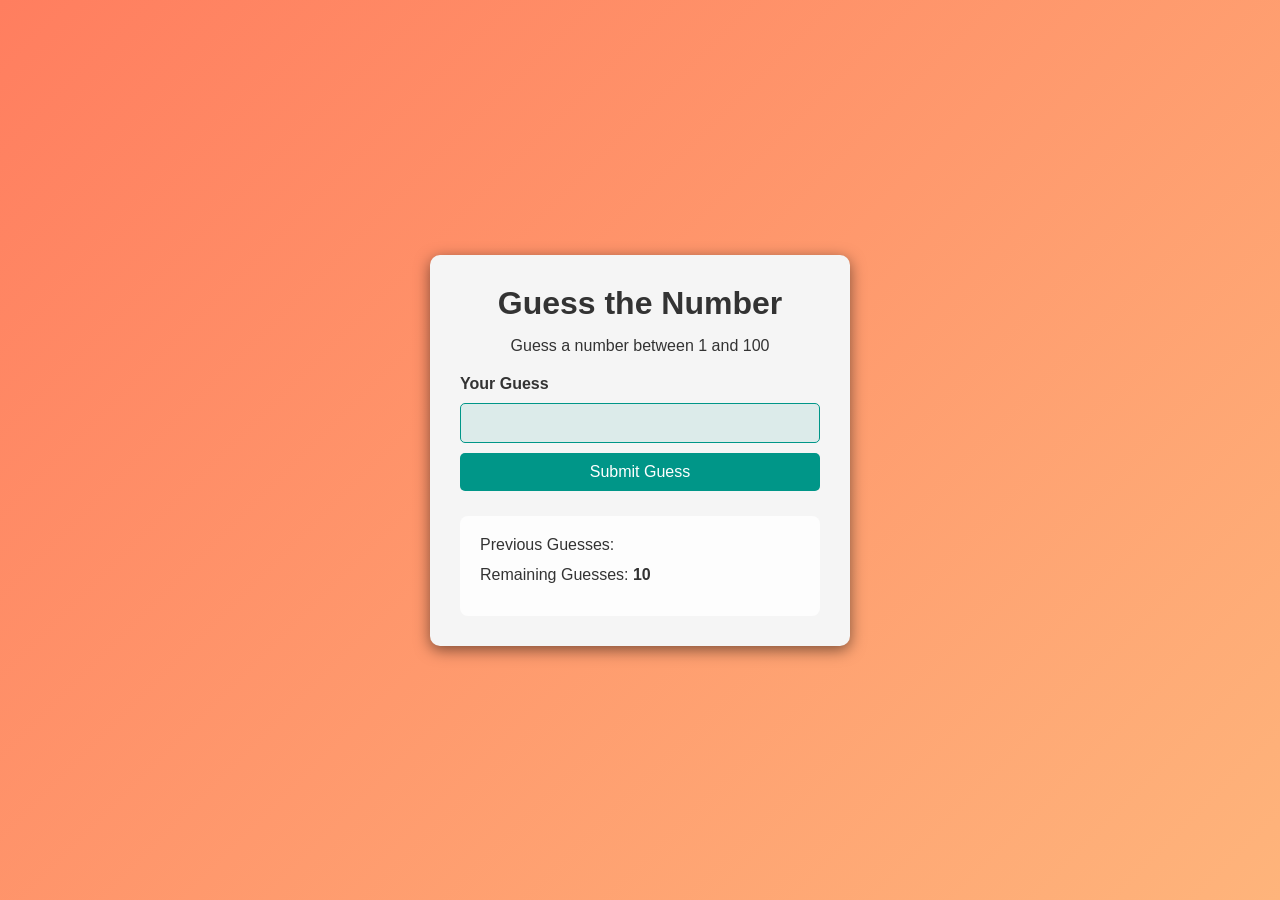
<file: Single Player/Index.html>
<!DOCTYPE html>

<html lang="en">
<head>
    <meta charset="UTF-8">
    <meta name="viewport" content="width=device-width, initial-scale=1.0">
    <title>Guess Game</title>
    <link rel="stylesheet" href="style.css">
</head>

<body>

<div class="game-container">

    <h1>Guess the Number</h1>

    <p>Guess a number between 1 and 100</p>

    <form id="guessForm">

        <label for="guessInput">Your Guess</label>

        <input type="number" id="guessInput" >

        <button type="submit" id ="Submit">Submit Guess</button>

    </form>

    <!-- Game Information -->
    <div class="game-info">

        <p>
            Previous Guesses:
            <span id="previousGuesses"></span>
        </p>

        <p>
            Remaining Guesses:
            <span id="remainingGuesses">10</span>
        </p>

        <p id="lowOrHigh"></p>

    </div>
    <div id="startOver"></div>

</div>



<script src="script.js"></script>


</body>
</html>
</file>
<file: Single Player/style.css>
/* Updated styling – Sunset gradient with teal accent */
:root {
  --primary-color: #009688; /* Teal accent */
  --primary-hover: #00796B; /* Slightly darker teal */
  --bg-gradient: linear-gradient(135deg, #FF7E5F, #FEB47B); /* Sunset gradient */
  --container-bg: #f5f5f5; /* Light gray container */
  --input-bg: rgba(0,150,136,0.1); /* Light teal input background */
  --info-bg: rgba(255,255,255,0.8); /* Slightly translucent info panel */
  --text-color: #333333; /* Dark text */
  --font-family: 'Arial', sans-serif;
}

/* Reset */
* {
  margin: 0;
  padding: 0;
  box-sizing: border-box;
}

/* Base */
body {
  min-height: 100vh;
  display: flex;
  justify-content: center;
  align-items: center;
  font-family: var(--font-family);
  background: var(--bg-gradient);
  color: var(--text-color);
}

/* Game Container */
.game-container {
  width: 90%;
  max-width: 420px;
  padding: 30px;
  background-color: var(--container-bg);
  text-align: center;
  border-radius: 10px;
  box-shadow: 0 4px 15px rgba(0, 0, 0, 0.5);
}

/* Headings */
h1 {
  margin-bottom: 15px;
}

/* Paragraphs inside container */
.game-container > p {
  margin-bottom: 20px;
}

/* Form */
#guessForm {
  display: flex;
  flex-direction: column;
  gap: 10px;
}

/* Labels */
#guessForm label {
  text-align: left;
  font-weight: bold;
}

/* Input */
#guessInput {
  padding: 10px;
  font-size: 16px;
  border: 1px solid var(--primary-color);
  border-radius: 5px;
  transition: border-color 0.2s ease-in-out;
  background-color: var(--input-bg);
  color: var(--text-color);
}

#guessInput:focus {
  border-color: var(--primary-color);
  outline: none;
}

/* Button */
#guessForm button {
  padding: 10px;
  font-size: 16px;
  background-color: var(--primary-color);
  color: #fff;
  border: none;
  border-radius: 5px;
  cursor: pointer;
  transition: background-color 0.2s ease;
}

#guessForm button:hover {
  background-color: var(--primary-hover);
}

/* Game Information */
.game-info {
  margin-top: 25px;
  padding: 20px;
  background-color: var(--info-bg);
  border-radius: 8px;
  text-align: left;
}

/* Game info paragraphs */
.game-info p {
  margin-bottom: 12px;
}

.game-info p:last-child {
  margin-bottom: 0;
}

/* Highlighted stats */
#previousGuesses,
#remainingGuesses,
#lowOrHigh {
  font-weight: bold;
  text-align: center;
}
</file>
